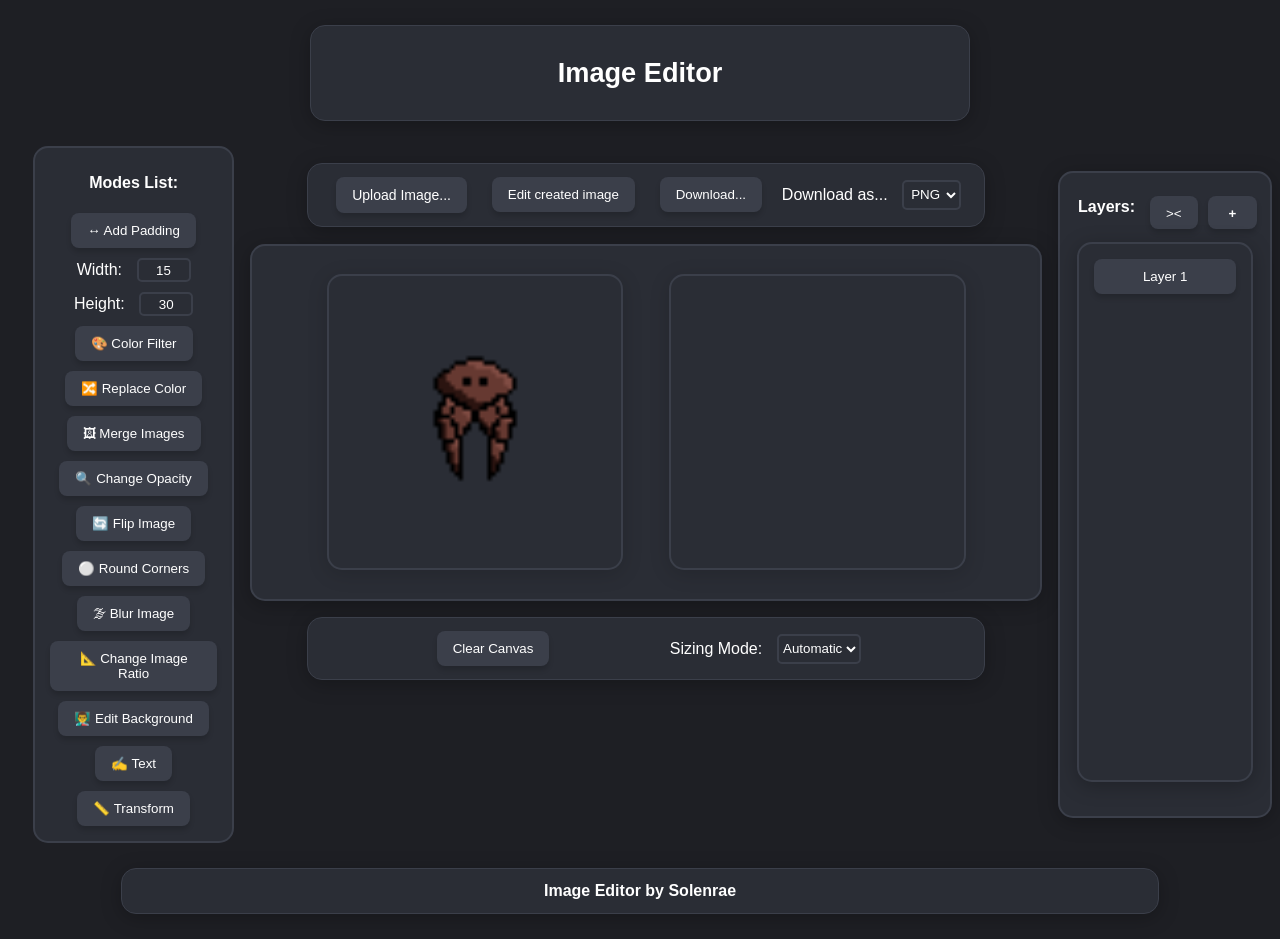
<file: index.html>
<!DOCTYPE html>
<html>
    <head>
        <link rel="stylesheet" type="text/css" href="style.css">
        <link rel="icon" type="image/png" href="icon.png">
        <title>Image Editor</title>
    </head>
    <body>
        <div id="header" class="pres">
            <h1>Image Editor</h1>
        </div>
        <div id="main">
            <div id="mode-list">
                <p><b>Modes List:</b></p>

                <div class="mode">
                    <button class="button" id="padding-mode" onclick="changeMode('padding')">↔ Add Padding</button>
                    
                    <div class="input-group" id="p-width">
                        <label for="p-width-inp">Width:</label>
                        <input type="number" id="p-width-inp" min="0" value="15" class="nbr-inp">
                    </div>

                    <div class="input-group" id="p-height">
                        <label for="p-height-inp">Height:</label>
                        <input type="number" id="p-height-inp" min="0" value="30" class="nbr-inp">
                    </div>
                </div>

                <div class="mode">
                    <button class="button" id="filter-mode" onclick="changeMode('filter')">🎨 Color Filter</button>

                    <div class="input-group" id="f-color">
                        <label for="f-color-inp">Filter's Color:</label>
                        <input type="color" id="f-color-inp" value="#000000" class="clr-inp">
                    </div>
                </div>

                <div class="mode">
                    <button class="button" id="replace-mode" onclick="changeMode('replace')">🔀 Replace Color</button>

                    <div class="input-group" id="r-color-1">
                        <label for="r-color-1-inp">Original:</label>
                        <input type="color" id="r-color-1-inp" value="#000000" class="clr-inp">
                    </div>

                    <div class="input-group" id="r-color-2">
                        <label for="r-color-2-inp">Replace By:</label>
                        <input type="color" id="r-color-2-inp" value="#000000" class="clr-inp">
                    </div>

                    <div class="input-group" id="r-threshold">
                        <label for="r-threshold-inp">Threshold:</label>
                        <input type="number" id="r-threshold-inp" min="0" value="50" class="nbr-inp">
                    </div>
                </div>

                <div class="mode">
                    <button class="button" id="merge-mode" onclick="changeMode('merge')">🖼 Merge Images</button>

                    <div class="input-group" id="m-nbr">
                        <label for="m-nbr-inp">Number of Images:</label>
                        <input type="number" id="m-nbr-inp" min="2" value="2" class="nbr-inp">
                    </div>
                </div>

                <div class="mode">
                    <button class="button" id="opacity-mode" onclick="changeMode('opacity')">🔍 Change Opacity</button>

                    <div class="input-group" id="o-ratio">
                        <label for="o-ratio-inp">Opacity Ratio:</label>
                        <input type="number" id="o-ratio-inp" min="-1" max="1" step="0.1" value="0.5" class="nbr-inp">
                    </div>
                </div>

                <div class="mode">
                    <button class="button" id="flip-mode" onclick="changeMode('flip')">🔄 Flip Image</button>

                    <div class="input-group" id="f-direction">
                        <label for="f-direction-inp">Flip Direction:</label>
                        <select id="f-direction-inp" class="sel-inp">
                            <option value="horizontal">Horizontal</option>
                            <option value="vertical">Vertical</option>
                        </select>
                    </div>
                </div>

                <div class="mode">
                    <button class="button" id="round-mode" onclick="changeMode('round')">⚪ Round Corners</button>

                    <div class="input-group" id="r-radius">
                        <label for="r-radius-inp">Radius:</label>
                        <input type="number" id="r-radius-inp" min="0" value="15" class="nbr-inp">
                    </div>
                </div>

                <div class="mode">
                    <button class="button" id="blur-mode" onclick="changeMode('blur')">🌫 Blur Image</button>

                    <div class="input-group" id="b-intensity">
                        <label for="b-intensity-inp">Intensity:</label>
                        <input type="number" id="b-intensity-inp" min="1" max="20" value="5" class="nbr-inp">
                    </div>
                </div>

                <div class="mode">
                    <button class="button" id="ratio-mode" onclick="changeMode('ratio')">📐 Change Image Ratio</button>

                    <div class="input-group" id="r-type">
                        <label for="r-type-inp">Ratio Type:</label>
                        <select id="r-type-inp" class="sel-inp">
                            <option value="crop">Crop</option>
                            <option value="distort">Distort</option>
                            <option value="fill">Fill</option>
                        </select>
                    </div>

                    <div class="input-group" id="r-presets">
                        <label for="r-presets-inp">Presets:</label>
                        <select id="r-presets-inp" class="sel-inp">
                            <option value="1:1">1:1</option>
                            <option value="4:3">4:3</option>
                            <option value="16:9">16:9</option>
                            <option value="3:4">3:4</option>
                            <option value="9:16">9:16</option>
                        </select>
                    </div>
                </div>

                <div class="mode">
                    <button class="button" id="background-mode" onclick="changeMode('background')">👨‍🏫 Edit Background</button>

                    <div class="input-group" id="b-type">
                        <label for="b-type-inp">Edit Type:</label>
                        <select id="b-type-inp" class="sel-inp">
                            <option value="remove">Remove</option>
                            <option value="change">Change Color</option>
                            <option value="split">Split</option>
                        </select>
                    </div>

                    <div class="input-group" id="b-threshold">
                        <label for="b-threshold-inp">Threshold:</label>
                        <input type="number" id="b-threshold-inp" min="0" value="10" class="nbr-inp">
                    </div>

                    <div class="input-group" id="b-color">
                        <label for="b-color-inp">Replacement Color:</label>
                        <input type="color" id="b-color-inp" value="#000000" class="clr-inp">
                    </div>
                </div>

                <div class="mode">
                    <button class="button" id="text-mode" onclick="changeMode('text')">✍ Text</button>

                    <div class="input-group" id="t-text">
                        <label for="t-text-inp">Text Content:</label>
                        <input type="text" id="t-text-inp" placeholder="Text" class="nbr-inp">
                    </div>

                    <div class="input-group" id="t-size">
                        <label for="t-size-inp">Font Size:</label>
                        <input type="number" id="t-size-inp" min="0" value="16" class="nbr-inp">
                    </div>

                    <div class="input-group" id="t-color">
                        <label for="t-color-inp">Font Color:</label>
                        <input type="color" value="#000000" class="clr-inp" id="t-color-inp">
                    </div>
                </div>

                <div class="mode">
                    <button class="button" id="transform-mode" onclick="changeMode('transform')">📏 Transform</button>

                    <div class="input-group" id="t-type">
                        <label for="t-type-inp">Transform Type:</label>
                        <select id="t-type-inp" class="sel-inp">
                            <option value="none">None</option>
                            <option value="move">Move</option>
                            <option value="rotate">Rotate</option>
                        </select>
                    </div>
                </div>
            </div>

            <div id="main-zone">
                <div id="top-bar" class="pres">
                    <label class="button" for="img-input" id="actual-input">Upload Image...</label>
                    <input type="file" id="img-input" accept=".png, .jpg, .jpeg" multiple>
                    <button class="button" id="re-edit" onclick="reEdit()">Edit created image</button>
                    <button class="button" id="download" onclick="download()">Download...</button>
                    <div id="download-as-zone">
                        <label for="download-as">Download as...</label>
                        <select id="download-as" class="sel-inp">
                            <option value="png">PNG</option>
                            <option value="jpg">JPEG</option>
                        </select>
                    </div>
                </div>

                <div id="img-zone" class="pres">
                    <div id="render-zone">
                        <div id="input-zone">
                            <label for="img-input-2" id="actual-img-input-2">
                                <img id="source-img" src="Beest.png" alt="Drag & Drop or Browse for an image">
                            </label>
                            <input type="file" accept=".png, .jpg, .jpeg" multiple id="img-input-2" hidden>
                        </div>

                        <canvas id="drawing-canvas" width="250" height="250"></canvas>
                    </div>
                </div>

                <div id="bottom-bar" class="pres">
                    <button class="button" onclick="clearCanvas()">Clear Canvas</button>
                    <div>
                        <label for="canvas-sizing-inp">Sizing Mode:</label>
                        <select id="canvas-sizing-inp" class="sel-inp">
                            <option value="automatic">Automatic</option>
                            <option value="manual">Manual</option>
                        </select>
                    </div>

                    <div class="canvas-size-input">
                        <label for="canvas-width-inp">Canvas Width:</label>
                        <input type="numer" class="nbr-inp" id="canvas-width-inp" min="10" value="250">
                    </div>

                    <div class="canvas-size-input">
                        <label for="canvas-height-inp">Canvas Height:</label>
                        <input type="numer" class="nbr-inp" id="canvas-height-inp" min="10" value="250">
                    </div>
                </div>
            </div>

            <div id="layer-zone" class="pres">
                    <div id="modify-zone">
                        <p><b>Layers:</b></p>
                        <button class="button small" onclick="mergeLayers()">&gt;&lt;</button>
                        <button class="button small" onclick="addLayer()"><b>+</b></button>
                    </div>
                    
                    <div id="layer-display">
                    </div>
                </div>
        </div>

        <div id="footer" class="pres">
            Image Editor by Solenrae
        </div>

        <script src="main.js"></script>
    </body>
</html>
</file>
<file: style.css>
:root {
    --primary-color: #1e1f24;
    --secondary-color: #2a2d35;
    --accent-color: #3b3f4a;
    --text-color: #ffffff;

    --font: Inter, Poppins, Roboto, sans-serif;
}

body {
    background-color: var(--primary-color);
    color: var(--text-color);
    font-family: var(--font);
}

.pres {
    margin: 2% auto;
    padding: 1%;
    background-color: var(--secondary-color);
    text-align: center;
    font-weight: bold;
    border-radius: 15px;
    border: 1px solid var(--accent-color);
    box-shadow: 0 4px 20px rgba(0,0,0,.25);
}

#header {
    width: 50%;
    font-size: 85%;
    font-weight: 700;
}

#footer {
    height: 30%;
    width: 80%;
}

#main {
    margin: 0 auto;
    display: flex;
    justify-content: center;
    flex-direction: row;
}

#mode-list {
    margin-left: 2%;
    padding: 10px;
    display: flex;
    flex-direction: column;
    justify-content: space-around;
    align-items: center;
    background-color: var(--secondary-color);
    border-radius: 15px;
    border: 2px solid var(--accent-color);
    width: 15%;
}

#layer-zone {
    padding: 10px;
    display: flex;
    flex-direction: column;
    align-items: center;
    background-color: var(--secondary-color);
    border-radius: 15px;
    border: 2px solid var(--accent-color);
    width: 15%;
    min-height: 51%;
}

#layer-display {
    background-color: var(--secondary-color);
    width: 80%;
    height: 83%;
    border-radius: 15px;
    border: 2px solid var(--accent-color);
    padding: 10px;
    display: flex;
    flex-direction: column;
    justify-content: start;
    box-shadow: 0 4px 20px rgba(0,0,0,.25);
}

#modify-zone {
    display: flex;
    flex-direction: row;
    align-items: center;
}

#modify-zone * {
    margin-left: 5px;
    margin-right: 5px;
    height: 50%;
}

#layer-display.button {
    width: 80%;
}

#main-zone {
    width: 70%;
}

#img-zone {
    background-color: var(--secondary-color);
    display: flex;
    flex-direction: column;
    align-items: space-evenly;
    border-radius: 15px;
    border: 2px solid var(--accent-color);
    margin: 2%;
}

#img-zone > div {
    margin: 20px;
}

#render-zone {
    display: flex;
    justify-content: space-evenly;
}

#drawing-canvas {
    height: 40%;
    width: 40%;
    box-shadow: 0 4px 20px rgba(0,0,0,.15);
    border-radius: 15px;
}

#input-zone {
    width: 40%;

    display: flex;
    flex-direction: column;
    justify-content: center;
    align-items: center;

    border: 2px solid var(--accent-color);
    box-shadow: 0 4px 20px rgba(0,0,0,.15);
    border-radius: 15px;

    transition: 0.2s ease;
}

#input-zone:hover {
    border-color: #6b8cff;
    background: rgba(107, 140, 255, 0.05);
}

#input-zone.dragover {
    border-color: #6b8cff;
    background: rgba(107, 140, 255, 0.1);
}

#img-input {
    display: none;
}
#actual-input {
    font-weight: normal;
    width: auto;
    height: auto;
    font-size: 14px;
}

.mode {
    display: flex;
    flex-direction: column;
    justify-content: space-around;
    align-items: center;
    width: 100%;
    height: 100%;
}

.mode > div {
    display: none;
}

.input-group {
    display: flex;
    flex-direction: row;
    justify-content: center;
    align-items: center;
    margin: 5px;
    text-align: center;
}

.button {
    background: #3b3f4a;
    color: white;
    border: none;
    border-radius: 8px;
    padding: 10px 16px;
    cursor: pointer;
    transition: .2s;
    box-shadow: 0 4px 5px rgba(0,0,0,.15);
    margin: 5px;
}
.small {
    padding-bottom: 12%;
    white-space: nowrap;
}

.button:hover {
    transform: translateY(-2px);
    opacity: .9;
}

.button:hover {
    background-color: var(--accent-color);
}

.nbr-inp {
    border: 2px solid var(--accent-color);
    border-radius: 5px;
    margin-left: 10px;
    height: 20px;
    width: 50px;
    text-align: center;
    padding: 0;
    background: none;
    color: var(--text-color);
    -moz-appearance: textfield;
}

.nbr-inp::-webkit-outer-spin-button,
.nbr-inp::-webkit-inner-spin-button {
    -webkit-appearance: none;
    margin: 0;
}

.sel-inp {
    border: 2px solid var(--accent-color);
    border-radius: 5px;
    margin-left: 10px;
    height: 30px;
    padding: 0;
    background: none;
    color: var(--text-color);
    text-align: center;
}

option {
    background-color: var(--secondary-color);
}

.clr-inp {
    -webkit-appearance: none;
    -moz-appearance: none;
    appearance: none;
    border: 2px solid var(--accent-color);
    border-radius: 5px;
    margin-left: 2px;
    height: 20px;
    padding: 0;
    background: none;
    cursor: pointer;
}

.clr-inp::-webkit-color-swatch-wrapper {
    padding: 0;
}

.clr-inp::-webkit-color-swatch {
    border: none;
}

.clr-inp::-moz-color-swatch {
    border: none;
}

#source-img {
    position: relative;
    height: 90%;
    width: 90%;
    align-items: center;
    line-height: 1.5;
    text-wrap: balance;
    text-align: center;
}

#drawing-canvas {
    border: 2px solid var(--accent-color);
}

#top-bar {
    display: flex;
    flex-direction: row;
    justify-content: space-evenly;
    align-items: center;
    width: 80%;
}

#bottom-bar {
    display: flex;
    flex-direction: row;
    justify-content: space-evenly;
    align-items: center;
    width: 80%;
    font-weight: normal;
}

#download-as-zone {
    color: var(--text-color);
    font-weight: normal;
}

.canvas-size-input {
    display: none;
}

#actual-img-input-2 {
    width: 100%;
    height: 100%;
    display: flex;
    align-items: center;
    justify-content: center;
}
</file>
